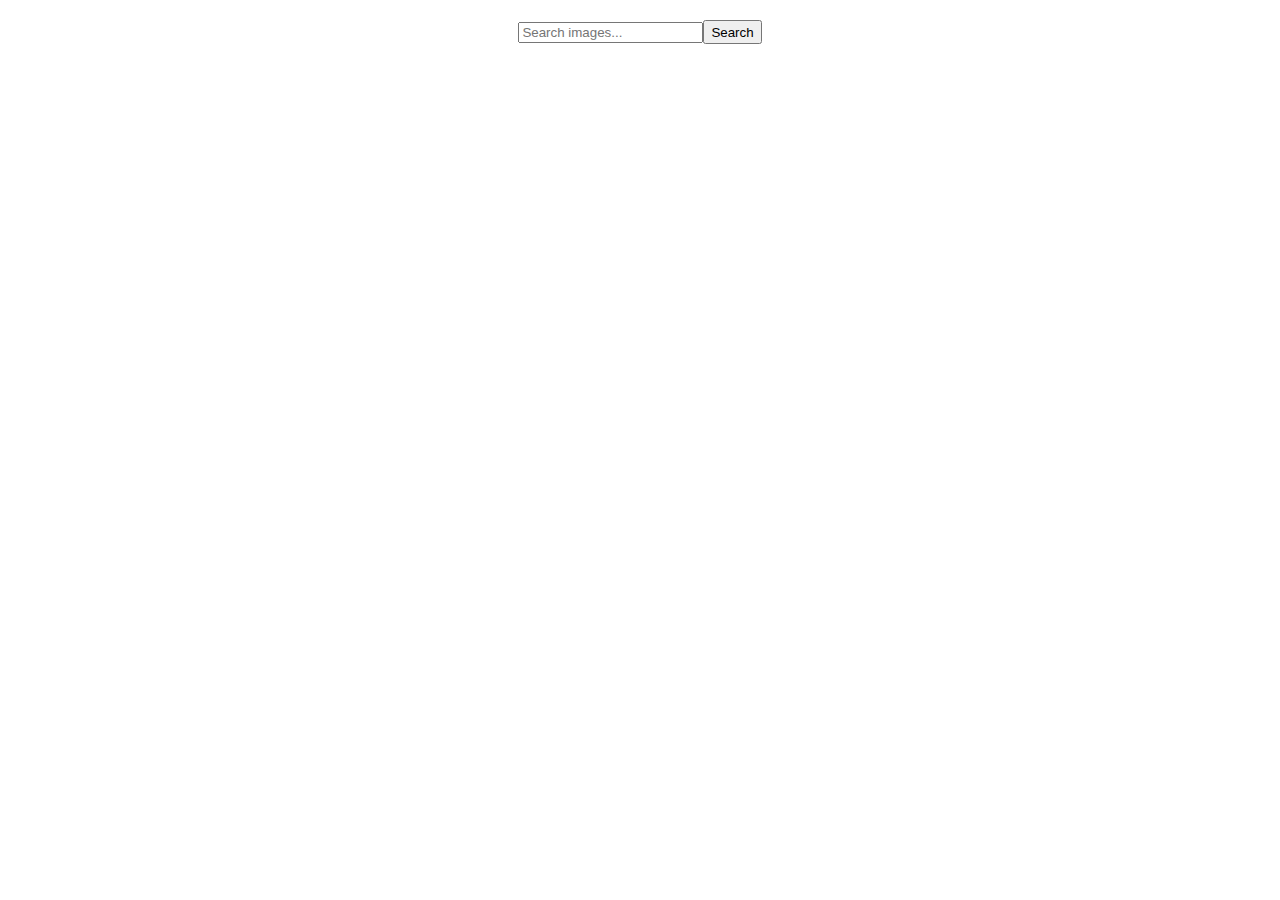
<file: src/index.html>
<!DOCTYPE html>
<html lang="en">
  <head>
    <meta charset="UTF-8" />
    <link rel="icon" type="image/svg+xml" href="/favicon.svg" />
    <meta name="viewport" content="width=device-width, initial-scale=1.0" />
    <title>Vanilla App Template</title>
    <link rel="stylesheet" href="./css/styles.css" />
  </head>
  <body>
    
    <main>
      <form class="form">
        <label>
          <input type="text" name="search-text" placeholder="Search images..." required>
        </label>
        <button type="submit">Search</button>
      </form>
      
      <span class="loader"></span>
      
      <ul class="gallery"></ul>
    </main>

    <script type="module" src="./main.js"></script>
  </body>
</html>
</file>
<file: src/css/styles.css>
/**
  |============================
  | include css partials with
  | default @import url()
  |============================
*/
/* Common styles */
@import url('./reset.css');
@import url('./base.css');

/* Gallery styles */
@import url('./gallery.css');
@import url('./loader.css');
@import url('./form.css');
</file>
